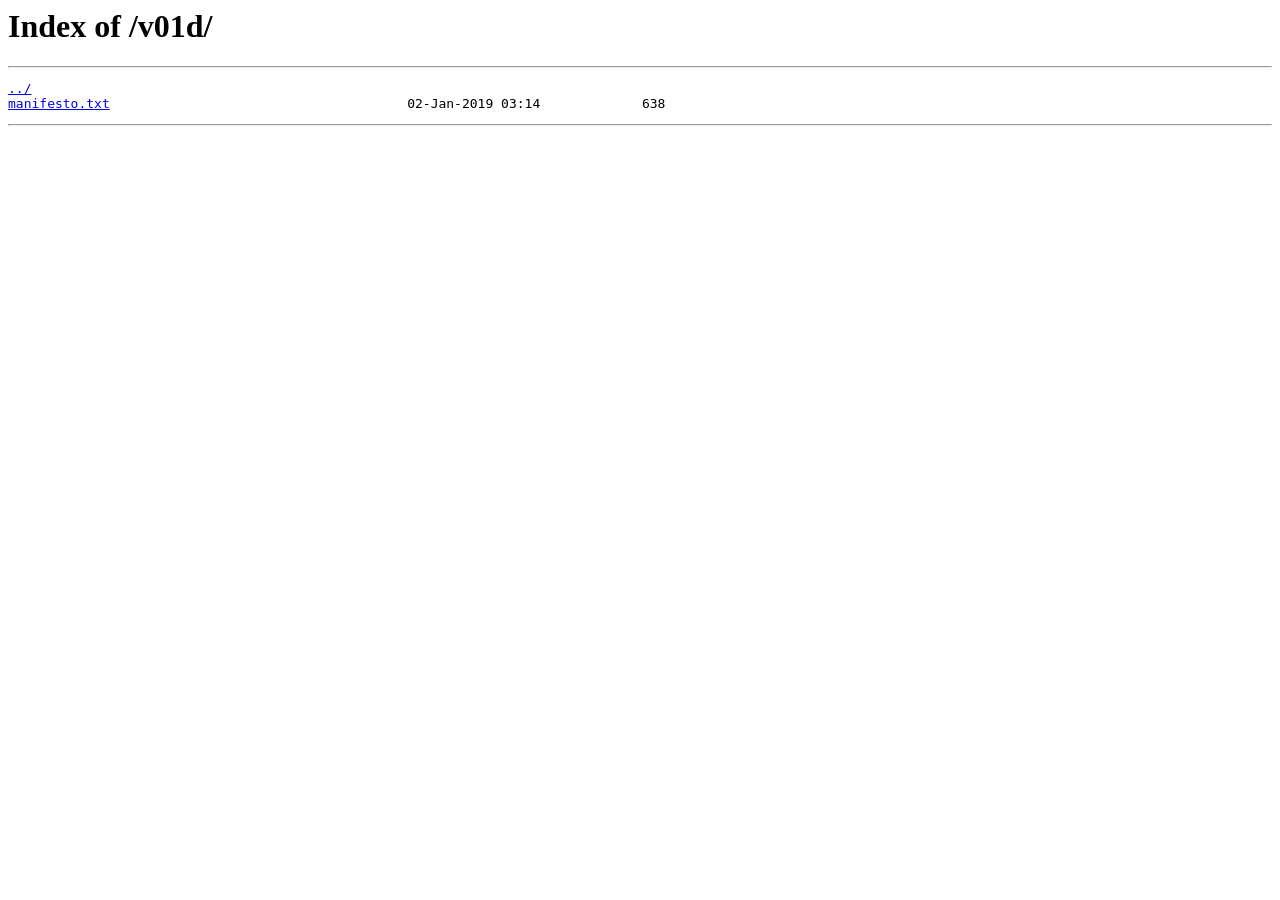
<file: docs/v01d/index.html>
<html>
<head><meta http-equiv="Content-Security-Policy" content="default-src 'none'; script-src 'self'; style-src 'self'; img-src 'self' data:; font-src 'self'; connect-src 'none'; form-action 'none'; base-uri 'none'; object-src 'none'; manifest-src 'none'"><meta name="robots" content="noindex, nofollow"><title>Index of /v01d/</title></head>
<body>
<h1>Index of /v01d/</h1><hr><pre><a href="../">../</a>
<a href="manifesto.txt">manifesto.txt</a>                                      02-Jan-2019 03:14             638
</pre><hr></body>
</html>
</file>
